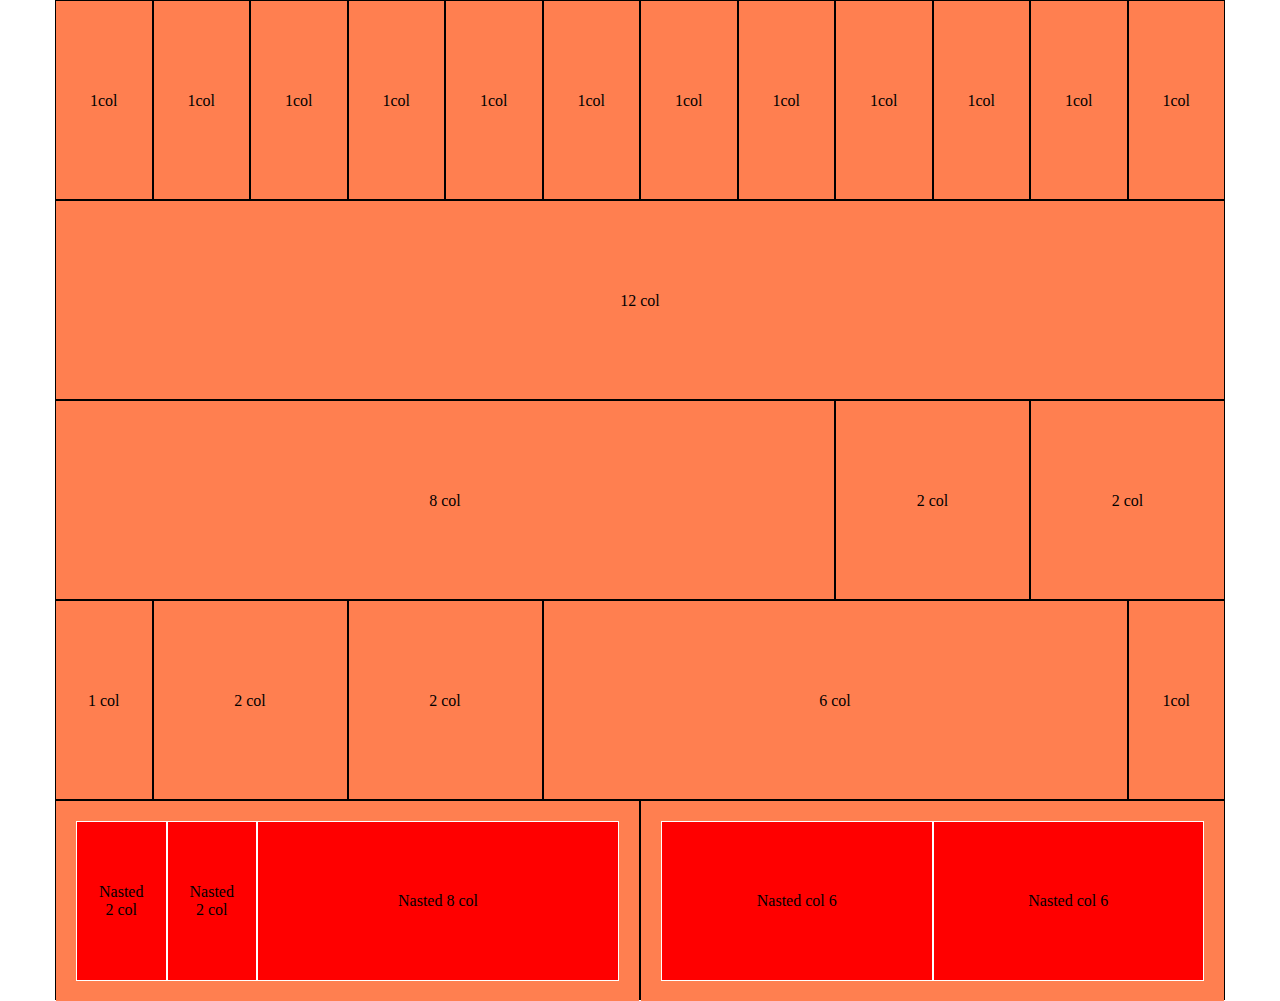
<file: index.html>
<!DOCTYPE html>
<html lang="it" dir="ltr">
  <head>
    <link rel="stylesheet" href="css/12bool.css">
    <link rel="stylesheet" href="css/style.css">
    <meta charset="utf-8">
    <title>12bool</title>
  </head>
  <body>

    <div class="container">
      <div class="col-1">
        1col
      </div>
      <div class="col-1">
        1col
      </div>
      <div class="col-1">
        1col
      </div>
      <div class="col-1">
        1col
      </div>
      <div class="col-1">
        1col
      </div>
      <div class="col-1">
        1col
      </div>
      <div class="col-1">
        1col
      </div>
      <div class="col-1">
        1col
      </div>
      <div class="col-1">
        1col
      </div>
      <div class="col-1">
        1col
      </div>
      <div class="col-1">
        1col
      </div>
      <div class="col-1">
        1col
      </div>
    </div>

    <div class="container">
      <div class="col-12">
        12 col
      </div>
    </div>

    <div class="container">
      <div class="col-8">
        8 col
      </div>
      <div class="col-2">
        2 col
      </div>
      <div class="col-2">
        2 col
      </div>
    </div>

    <div class="container">
      <div class="col-1">
        1 col
      </div>
      <div class="col-2">
        2 col
      </div>
      <div class="col-2">
        2 col
      </div>
      <div class="col-6">
        6 col
      </div>
      <div class="col-1">
        1col
      </div>
    </div>

    <div class="container">
      <div class="col-6">
        <div class="container">
          <div class="col-2">
            <div>
              Nasted 2 col
            </div>
          </div>
          <div class="col-2">
            <div>
              Nasted 2 col
            </div>
          </div>
          <div class="col-8">
            <div>
              Nasted 8 col
            </div>
          </div>
        </div>
      </div>
      <div class="col-6">
        <div class="container">
          <div class="col-6">
            <div>
              Nasted col 6
            </div>
          </div>
          <div class="col-6">
            <div>
              Nasted col 6

            </div>
          </div>
        </div>
      </div>
    </div>

  </body>
</html>
</file>
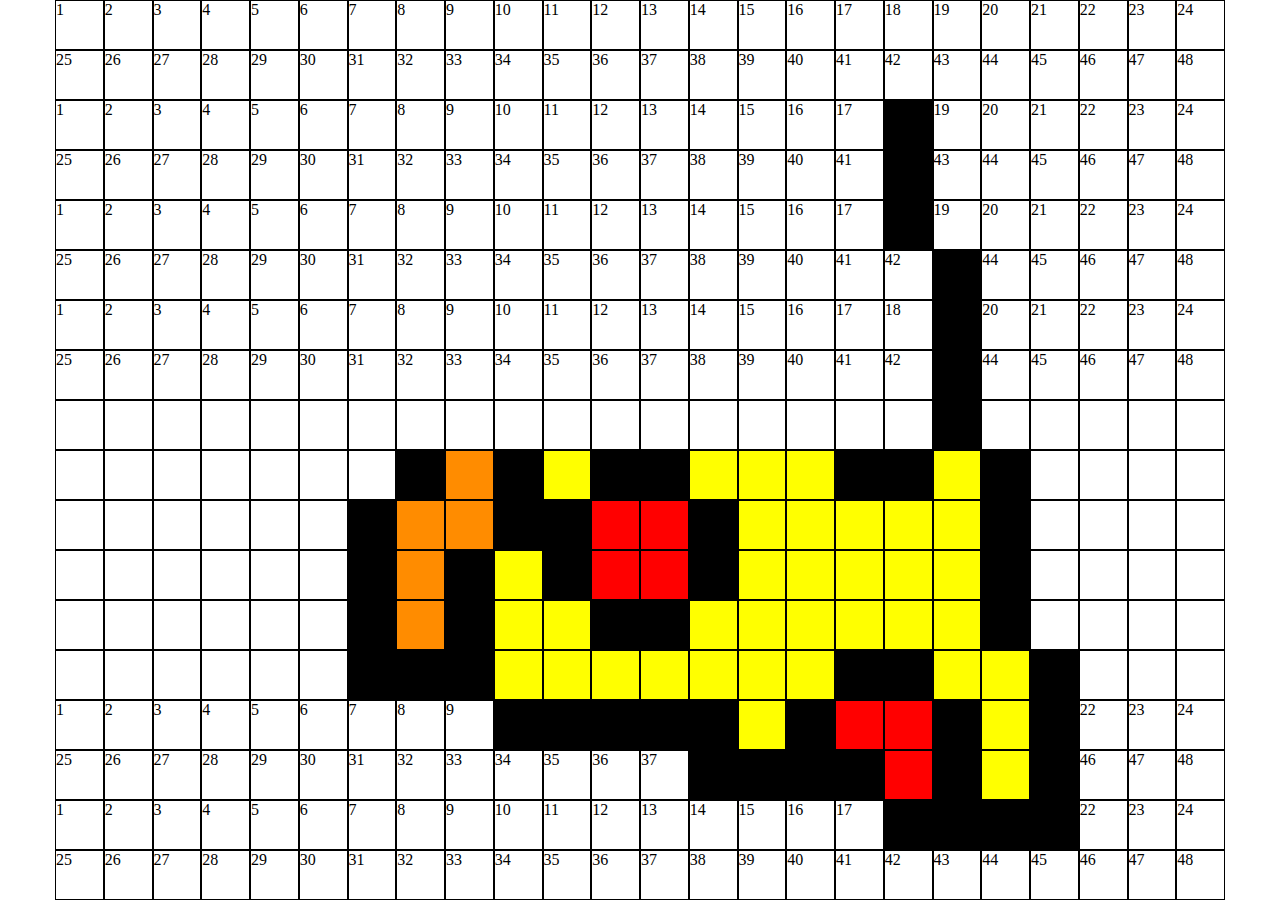
<file: index-bonus.html>
<!DOCTYPE html>
<html lang="it" dir="ltr">
  <head>
    <link rel="stylesheet" href="css/12bool.css">
    <link rel="stylesheet" href="css/style-bonus.css">
    <meta charset="utf-8">
    <title></title>
  </head>
  <body>

    <!-- prima riga -->
    <div class="container">
      <div class="col-1">
        <div class="col-col">
          1
        </div>
        <div class="col-col">
          2
        </div>
        <div class="col-col">
25
        </div>
        <div class="col-col">
26
        </div>
      </div>
      <div class="col-1">
        <div class="col-col">
          3
        </div>
        <div class="col-col">
          4
        </div>
        <div class="col-col">
27
        </div>
        <div class="col-col">
28
        </div>
      </div>
      <div class="col-1">
        <div class="col-col">
          5
        </div>
        <div class="col-col">
          6
        </div>
        <div class="col-col">
29
        </div>
        <div class="col-col">
30
        </div>
      </div>
      <div class="col-1">
        <div class="col-col">
          7
        </div>
        <div class="col-col">
8
        </div>
        <div class="col-col">
31
        </div>
        <div class="col-col">
32
        </div>
      </div>
      <div class="col-1">
        <div class="col-col">
9
        </div>
        <div class="col-col">
10
        </div>
        <div class="col-col">
33
        </div>
        <div class="col-col">
34
        </div>
      </div>
      <div class="col-1">
        <div class="col-col">
11
        </div>
        <div class="col-col">
12
        </div>
        <div class="col-col">
35
        </div>
        <div class="col-col">
36
        </div>
      </div>
      <div class="col-1">
        <div class="col-col">
13
        </div>
        <div class="col-col">
14
        </div>
        <div class="col-col">
37
        </div>
        <div class="col-col">
38
        </div>
      </div>
      <div class="col-1">
        <div class="col-col">
15
        </div>
        <div class="col-col">
16
        </div>
        <div class="col-col">
39
        </div>
        <div class="col-col">
40
        </div>
      </div>
      <div class="col-1">
        <div class="col-col">
17
        </div>
        <div class="col-col">
18
        </div>
        <div class="col-col">
41
        </div>
        <div class="col-col">
42
        </div>
      </div>
      <div class="col-1">
        <div class="col-col">
19
        </div>
        <div class="col-col">
20
        </div>
        <div class="col-col">
43
        </div>
        <div class="col-col">
44
        </div>
      </div>
      <div class="col-1">
        <div class="col-col">
21
        </div>
        <div class="col-col">
22
        </div>
        <div class="col-col">
45
        </div>
        <div class="col-col">
46
        </div>
      </div>
      <div class="col-1">
        <div class="col-col">
23
        </div>
        <div class="col-col">
24
        </div>
        <div class="col-col">
47
        </div>
        <div class="col-col">
48
        </div>
      </div>
    </div>
    <!-- /prima riga -->

    <!-- seconda riga -->
    <div class="container">
      <div class="col-1">
        <div class="col-col">
          1
        </div>
        <div class="col-col">
          2
        </div>
        <div class="col-col">
25
        </div>
        <div class="col-col">
26
        </div>
      </div>
      <div class="col-1">
        <div class="col-col">
          3
        </div>
        <div class="col-col">
          4
        </div>
        <div class="col-col">
27
        </div>
        <div class="col-col">
28
        </div>
      </div>
      <div class="col-1">
        <div class="col-col">
          5
        </div>
        <div class="col-col">
          6
        </div>
        <div class="col-col">
29
        </div>
        <div class="col-col">
30
        </div>
      </div>
      <div class="col-1">
        <div class="col-col">
          7
        </div>
        <div class="col-col">
8
        </div>
        <div class="col-col">
31
        </div>
        <div class="col-col">
32
        </div>
      </div>
      <div class="col-1">
        <div class="col-col">
9
        </div>
        <div class="col-col">
10
        </div>
        <div class="col-col">
33
        </div>
        <div class="col-col">
34
        </div>
      </div>
      <div class="col-1">
        <div class="col-col">
11
        </div>
        <div class="col-col">
12
        </div>
        <div class="col-col">
35
        </div>
        <div class="col-col">
36
        </div>
      </div>
      <div class="col-1">
        <div class="col-col">
13
        </div>
        <div class="col-col">
14
        </div>
        <div class="col-col">
37
        </div>
        <div class="col-col">
38
        </div>
      </div>
      <div class="col-1">
        <div class="col-col">
15
        </div>
        <div class="col-col">
16
        </div>
        <div class="col-col">
39
        </div>
        <div class="col-col">
40
        </div>
      </div>
      <div class="col-1">
        <div class="col-col">
17
        </div>
        <div class="col-col black">

        </div>
        <div class="col-col">
41
        </div>
        <div class="col-col black">
42
        </div>
      </div>
      <div class="col-1">
        <div class="col-col">
19
        </div>
        <div class="col-col">
20
        </div>
        <div class="col-col">
43
        </div>
        <div class="col-col">
44
        </div>
      </div>
      <div class="col-1">
        <div class="col-col">
21
        </div>
        <div class="col-col">
22
        </div>
        <div class="col-col">
45
        </div>
        <div class="col-col">
46
        </div>
      </div>
      <div class="col-1">
        <div class="col-col">
23
        </div>
        <div class="col-col">
24
        </div>
        <div class="col-col">
47
        </div>
        <div class="col-col">
48
        </div>
      </div>
    </div>
    <!-- /seconda riga -->

    <!-- terza riga -->
    <div class="container">
      <div class="col-1">
        <div class="col-col">
          1
        </div>
        <div class="col-col">
          2
        </div>
        <div class="col-col">
25
        </div>
        <div class="col-col">
26
        </div>
      </div>
      <div class="col-1">
        <div class="col-col">
          3
        </div>
        <div class="col-col">
          4
        </div>
        <div class="col-col">
27
        </div>
        <div class="col-col">
28
        </div>
      </div>
      <div class="col-1">
        <div class="col-col">
          5
        </div>
        <div class="col-col">
          6
        </div>
        <div class="col-col">
29
        </div>
        <div class="col-col">
30
        </div>
      </div>
      <div class="col-1">
        <div class="col-col">
          7
        </div>
        <div class="col-col">
8
        </div>
        <div class="col-col">
31
        </div>
        <div class="col-col">
32
        </div>
      </div>
      <div class="col-1">
        <div class="col-col">
9
        </div>
        <div class="col-col">
10
        </div>
        <div class="col-col">
33
        </div>
        <div class="col-col">
34
        </div>
      </div>
      <div class="col-1">
        <div class="col-col">
11
        </div>
        <div class="col-col">
12
        </div>
        <div class="col-col">
35
        </div>
        <div class="col-col">
36
        </div>
      </div>
      <div class="col-1">
        <div class="col-col">
13
        </div>
        <div class="col-col">
14
        </div>
        <div class="col-col">
37
        </div>
        <div class="col-col">
38
        </div>
      </div>
      <div class="col-1">
        <div class="col-col">
15
        </div>
        <div class="col-col">
16
        </div>
        <div class="col-col">
39
        </div>
        <div class="col-col">
40
        </div>
      </div>
      <div class="col-1">
        <div class="col-col">
17
        </div>
        <div class="col-col black">

        </div>
        <div class="col-col">
41
        </div>
        <div class="col-col">
42
        </div>
      </div>
      <div class="col-1">
        <div class="col-col">
19
        </div>
        <div class="col-col">
20
        </div>
        <div class="col-col black">
43
        </div>
        <div class="col-col">
44
        </div>
      </div>
      <div class="col-1">
        <div class="col-col">
21
        </div>
        <div class="col-col">
22
        </div>
        <div class="col-col">
45
        </div>
        <div class="col-col">
46
        </div>
      </div>
      <div class="col-1">
        <div class="col-col">
23
        </div>
        <div class="col-col">
24
        </div>
        <div class="col-col">
47
        </div>
        <div class="col-col">
48
        </div>
      </div>
    </div>
    <!-- /terza riga -->

    <!-- quarta riga -->
    <div class="container">
      <div class="col-1">
        <div class="col-col">
          1
        </div>
        <div class="col-col">
          2
        </div>
        <div class="col-col">
25
        </div>
        <div class="col-col">
26
        </div>
      </div>
      <div class="col-1">
        <div class="col-col">
          3
        </div>
        <div class="col-col">
          4
        </div>
        <div class="col-col">
27
        </div>
        <div class="col-col">
28
        </div>
      </div>
      <div class="col-1">
        <div class="col-col">
          5
        </div>
        <div class="col-col">
          6
        </div>
        <div class="col-col">
29
        </div>
        <div class="col-col">
30
        </div>
      </div>
      <div class="col-1">
        <div class="col-col">
          7
        </div>
        <div class="col-col">
8
        </div>
        <div class="col-col">
31
        </div>
        <div class="col-col">
32
        </div>
      </div>
      <div class="col-1">
        <div class="col-col">
9
        </div>
        <div class="col-col">
10
        </div>
        <div class="col-col">
33
        </div>
        <div class="col-col">
34
        </div>
      </div>
      <div class="col-1">
        <div class="col-col">
11
        </div>
        <div class="col-col">
12
        </div>
        <div class="col-col">
35
        </div>
        <div class="col-col">
36
        </div>
      </div>
      <div class="col-1">
        <div class="col-col">
13
        </div>
        <div class="col-col">
14
        </div>
        <div class="col-col">
37
        </div>
        <div class="col-col">
38
        </div>
      </div>
      <div class="col-1">
        <div class="col-col">
15
        </div>
        <div class="col-col">
16
        </div>
        <div class="col-col">
39
        </div>
        <div class="col-col">
40
        </div>
      </div>
      <div class="col-1">
        <div class="col-col">
17
        </div>
        <div class="col-col">
18
        </div>
        <div class="col-col">
41
        </div>
        <div class="col-col">
42
        </div>
      </div>
      <div class="col-1">
        <div class="col-col black">

        </div>
        <div class="col-col">
20
        </div>
        <div class="col-col black">

        </div>
        <div class="col-col">
44
        </div>
      </div>
      <div class="col-1">
        <div class="col-col">
21
        </div>
        <div class="col-col">
22
        </div>
        <div class="col-col">
45
        </div>
        <div class="col-col">
46
        </div>
      </div>
      <div class="col-1">
        <div class="col-col">
23
        </div>
        <div class="col-col">
24
        </div>
        <div class="col-col">
47
        </div>
        <div class="col-col">
48
        </div>
      </div>
    </div>
    <!-- /quarta riga -->

    <!-- quinta riga -->
    <div class="container">
      <div class="col-1">
        <div class="col-col">
          
        </div>
        <div class="col-col">

        </div>
        <div class="col-col">

        </div>
        <div class="col-col">

        </div>
      </div>
      <div class="col-1">
        <div class="col-col">

        </div>
        <div class="col-col">

        </div>
        <div class="col-col">

        </div>
        <div class="col-col">

        </div>
      </div>
      <div class="col-1">
        <div class="col-col">

        </div>
        <div class="col-col">

        </div>
        <div class="col-col">

        </div>
        <div class="col-col">

        </div>
      </div>
      <div class="col-1">
        <div class="col-col">

        </div>
        <div class="col-col">

        </div>
        <div class="col-col">

        </div>
        <div class="col-col black">

        </div>
      </div>
      <div class="col-1">
        <div class="col-col">

        </div>
        <div class="col-col">

        </div>
        <div class="col-col orange">

        </div>
        <div class="col-col black">

        </div>
      </div>
      <div class="col-1">
        <div class="col-col">

        </div>
        <div class="col-col">

        </div>
        <div class="col-col yellow">

        </div>
        <div class="col-col black">

        </div>
      </div>
      <div class="col-1">
        <div class="col-col">

        </div>
        <div class="col-col">

        </div>
        <div class="col-col black">

        </div>
        <div class="col-col yellow">

        </div>
      </div>
      <div class="col-1">
        <div class="col-col">

        </div>
        <div class="col-col">

        </div>
        <div class="col-col yellow">

        </div>
        <div class="col-col yellow">

        </div>
      </div>
      <div class="col-1">
        <div class="col-col">

        </div>
        <div class="col-col">

        </div>
        <div class="col-col black">

        </div>
        <div class="col-col black">

        </div>
      </div>
      <div class="col-1">
        <div class="col-col black">

        </div>
        <div class="col-col">

        </div>
        <div class="col-col yellow">

        </div>
        <div class="col-col black">

        </div>
      </div>
      <div class="col-1">
        <div class="col-col">

        </div>
        <div class="col-col">

        </div>
        <div class="col-col">

        </div>
        <div class="col-col">

        </div>
      </div>
      <div class="col-1">
        <div class="col-col">

        </div>
        <div class="col-col">

        </div>
        <div class="col-col">

        </div>
        <div class="col-col">

        </div>
      </div>
    </div>
    <!-- /quinta riga -->

    <!-- sesta riga -->
    <div class="container">
      <div class="col-1">
        <div class="col-col">

        </div>
        <div class="col-col">

        </div>
        <div class="col-col">

        </div>
        <div class="col-col">

        </div>
      </div>
      <div class="col-1">
        <div class="col-col">

        </div>
        <div class="col-col">

        </div>
        <div class="col-col">

        </div>
        <div class="col-col">

        </div>
      </div>
      <div class="col-1">
        <div class="col-col">

        </div>
        <div class="col-col">

        </div>
        <div class="col-col">

        </div>
        <div class="col-col">

        </div>
      </div>
      <div class="col-1">
        <div class="col-col black">

        </div>
        <div class="col-col orange">

        </div>
        <div class="col-col black">

        </div>
        <div class="col-col orange">

        </div>
      </div>
      <div class="col-1">
        <div class="col-col orange">

        </div>
        <div class="col-col black">

        </div>
        <div class="col-col black">

        </div>
        <div class="col-col yellow">

        </div>
      </div>
      <div class="col-1">
        <div class="col-col black">

        </div>
        <div class="col-col red">

        </div>
        <div class="col-col black">

        </div>
        <div class="col-col red">

        </div>
      </div>
      <div class="col-1">
        <div class="col-col red">

        </div>
        <div class="col-col black">

        </div>
        <div class="col-col red">

        </div>
        <div class="col-col black">

        </div>
      </div>
      <div class="col-1">
        <div class="col-col yellow">

        </div>
        <div class="col-col yellow">

        </div>
        <div class="col-col yellow">

        </div>
        <div class="col-col yellow">

        </div>
      </div>
      <div class="col-1">
        <div class="col-col yellow">

        </div>
        <div class="col-col yellow">

        </div>
        <div class="col-col yellow">

        </div>
        <div class="col-col yellow">

        </div>
      </div>
      <div class="col-1">
        <div class="col-col yellow">

        </div>
        <div class="col-col black">

        </div>
        <div class="col-col yellow">

        </div>
        <div class="col-col black">

        </div>
      </div>
      <div class="col-1">
        <div class="col-col">

        </div>
        <div class="col-col">

        </div>
        <div class="col-col">

        </div>
        <div class="col-col">

        </div>
      </div>
      <div class="col-1">
        <div class="col-col">

        </div>
        <div class="col-col">

        </div>
        <div class="col-col">

        </div>
        <div class="col-col">

        </div>
      </div>
    </div>
    <!-- /sesta riga -->

    <!-- settima riga -->
    <div class="container">
      <div class="col-1">
        <div class="col-col">

        </div>
        <div class="col-col">

        </div>
        <div class="col-col">

        </div>
        <div class="col-col">

        </div>
      </div>
      <div class="col-1">
        <div class="col-col">

        </div>
        <div class="col-col">

        </div>
        <div class="col-col">

        </div>
        <div class="col-col">

        </div>
      </div>
      <div class="col-1">
        <div class="col-col">

        </div>
        <div class="col-col">

        </div>
        <div class="col-col">

        </div>
        <div class="col-col">

        </div>
      </div>
      <div class="col-1">
        <div class="col-col black">

        </div>
        <div class="col-col orange">

        </div>
        <div class="col-col black">

        </div>
        <div class="col-col black">

        </div>
      </div>
      <div class="col-1">
        <div class="col-col black">

        </div>
        <div class="col-col yellow">

        </div>
        <div class="col-col black">

        </div>
        <div class="col-col yellow">

        </div>
      </div>
      <div class="col-1">
        <div class="col-col yellow">

        </div>
        <div class="col-col black">

        </div>
        <div class="col-col yellow">

        </div>
        <div class="col-col yellow">

        </div>
      </div>
      <div class="col-1">
        <div class="col-col black">

        </div>
        <div class="col-col yellow">

        </div>
        <div class="col-col yellow">

        </div>
        <div class="col-col yellow">

        </div>
      </div>
      <div class="col-1">
        <div class="col-col yellow">

        </div>
        <div class="col-col yellow">

        </div>
        <div class="col-col yellow">

        </div>
        <div class="col-col yellow">

        </div>
      </div>
      <div class="col-1">
        <div class="col-col yellow">

        </div>
        <div class="col-col yellow">

        </div>
        <div class="col-col black">

        </div>
        <div class="col-col black">

        </div>
      </div>
      <div class="col-1">
        <div class="col-col yellow">

        </div>
        <div class="col-col black">

        </div>
        <div class="col-col yellow">

        </div>
        <div class="col-col yellow">

        </div>
      </div>
      <div class="col-1">
        <div class="col-col">

        </div>
        <div class="col-col">

        </div>
        <div class="col-col black">

        </div>
        <div class="col-col">

        </div>
      </div>
      <div class="col-1">
        <div class="col-col">

        </div>
        <div class="col-col">

        </div>
        <div class="col-col">

        </div>
        <div class="col-col">

        </div>
      </div>
    </div>
    <!-- /settima riga -->

    <!-- ottava riga -->
    <div class="container">
      <div class="col-1">
        <div class="col-col">
          1
        </div>
        <div class="col-col">
          2
        </div>
        <div class="col-col">
25
        </div>
        <div class="col-col">
26
        </div>
      </div>
      <div class="col-1">
        <div class="col-col">
          3
        </div>
        <div class="col-col">
          4
        </div>
        <div class="col-col">
27
        </div>
        <div class="col-col">
28
        </div>
      </div>
      <div class="col-1">
        <div class="col-col">
          5
        </div>
        <div class="col-col">
          6
        </div>
        <div class="col-col">
29
        </div>
        <div class="col-col">
30
        </div>
      </div>
      <div class="col-1">
        <div class="col-col">
          7
        </div>
        <div class="col-col">
8
        </div>
        <div class="col-col">
31
        </div>
        <div class="col-col">
32
        </div>
      </div>
      <div class="col-1">
        <div class="col-col">
9
        </div>
        <div class="col-col black">

        </div>
        <div class="col-col">
33
        </div>
        <div class="col-col">
34
        </div>
      </div>
      <div class="col-1">
        <div class="col-col black">

        </div>
        <div class="col-col black">

        </div>
        <div class="col-col">
35
        </div>
        <div class="col-col">
36
        </div>
      </div>
      <div class="col-1">
        <div class="col-col black">

        </div>
        <div class="col-col black">
14
        </div>
        <div class="col-col">
37
        </div>
        <div class="col-col black">
38
        </div>
      </div>
      <div class="col-1">
        <div class="col-col yellow">

        </div>
        <div class="col-col black">

        </div>
        <div class="col-col black">
39
        </div>
        <div class="col-col black">
40
        </div>
      </div>
      <div class="col-1">
        <div class="col-col red">

        </div>
        <div class="col-col red">

        </div>
        <div class="col-col black">
41
        </div>
        <div class="col-col red">

        </div>
      </div>
      <div class="col-1">
        <div class="col-col black">

        </div>
        <div class="col-col yellow">

        </div>
        <div class="col-col black">

        </div>
        <div class="col-col yellow">

        </div>
      </div>
      <div class="col-1">
        <div class="col-col black">
21
        </div>
        <div class="col-col ">
22
        </div>
        <div class="col-col black">
45
        </div>
        <div class="col-col">
46
        </div>
      </div>
      <div class="col-1">
        <div class="col-col">
23
        </div>
        <div class="col-col">
24
        </div>
        <div class="col-col">
47
        </div>
        <div class="col-col">
48
        </div>
      </div>
    </div>
    <!-- /ottava riga -->

    <!-- nona riga -->
    <div class="container">
      <div class="col-1">
        <div class="col-col">
          1
        </div>
        <div class="col-col">
          2
        </div>
        <div class="col-col">
25
        </div>
        <div class="col-col">
26
        </div>
      </div>
      <div class="col-1">
        <div class="col-col">
          3
        </div>
        <div class="col-col">
          4
        </div>
        <div class="col-col">
27
        </div>
        <div class="col-col">
28
        </div>
      </div>
      <div class="col-1">
        <div class="col-col">
          5
        </div>
        <div class="col-col">
          6
        </div>
        <div class="col-col">
29
        </div>
        <div class="col-col">
30
        </div>
      </div>
      <div class="col-1">
        <div class="col-col">
          7
        </div>
        <div class="col-col">
8
        </div>
        <div class="col-col">
31
        </div>
        <div class="col-col">
32
        </div>
      </div>
      <div class="col-1">
        <div class="col-col">
9
        </div>
        <div class="col-col">
10
        </div>
        <div class="col-col">
33
        </div>
        <div class="col-col">
34
        </div>
      </div>
      <div class="col-1">
        <div class="col-col">
11
        </div>
        <div class="col-col">
12
        </div>
        <div class="col-col">
35
        </div>
        <div class="col-col">
36
        </div>
      </div>
      <div class="col-1">
        <div class="col-col">
13
        </div>
        <div class="col-col">
14
        </div>
        <div class="col-col">
37
        </div>
        <div class="col-col">
38
        </div>
      </div>
      <div class="col-1">
        <div class="col-col">
15
        </div>
        <div class="col-col">
16
        </div>
        <div class="col-col">
39
        </div>
        <div class="col-col">
40
        </div>
      </div>
      <div class="col-1">
        <div class="col-col">
17
        </div>
        <div class="col-col black">
18
        </div>
        <div class="col-col">
41
        </div>
        <div class="col-col">
42
        </div>
      </div>
      <div class="col-1">
        <div class="col-col black">
19
        </div>
        <div class="col-col black">
20
        </div>
        <div class="col-col">
43
        </div>
        <div class="col-col">
44
        </div>
      </div>
      <div class="col-1">
        <div class="col-col black">
21
        </div>
        <div class="col-col">
22
        </div>
        <div class="col-col">
45
        </div>
        <div class="col-col">
46
        </div>
      </div>
      <div class="col-1">
        <div class="col-col">
23
        </div>
        <div class="col-col">
24
        </div>
        <div class="col-col">
47
        </div>
        <div class="col-col">
48
        </div>
      </div>
    </div>
    <!-- /nona riga -->






  </body>
</html>
</file>
<file: css/12bool.css>
*{
  box-sizing: border-box;
  margin: 0;
  padding: 0;
}

.container{
  max-width: 1170px;
  margin: 0 auto;
  background-color: coral;
}

.container:after{
  content: "";
  display: table;
  clear: both;
}

[class*="col-"]{
  float: left;
}

.col-1{
  width: calc((100% / 12) * 1);
}

.col-2{
  width: calc((100% / 12) * 2);
}

.col-3{
  width: calc((100% / 12) * 3);
}

.col-4{
  width: calc((100% / 12) * 4);
}

.col-5{
  width: calc((100% / 12) * 5);
}

.col-6{
  width: calc((100% / 12) * 6);
}

.col-7{
  width: calc((100% / 12) * 7);
}

.col-8{
  width: calc((100% / 12) * 8);
}

.col-9{
  width: calc((100% / 12) * 9);
}

.col-10{
  width: calc((100% / 12) * 10);
}

.col-11{
  width: calc((100% / 12) * 11);
}

.col-12{
  width: calc((100% / 12) * 12);
}

[class*="col-"] .container{
  padding: 20px;
}
</file>
<file: css/style.css>
[class*="col-"]{
  border: 1px solid black;
  height: 200px;
  line-height: 200px;
  text-align: center;
}

[class*="col-"] .container{
  padding: 20px;
}

[class*="col-"] .container [class*="col-"]{
  height: calc(200px - 40px);
  line-height: normal;
  border: 1px solid #fff;
  background-color: red;
  position: relative;
}

[class*="col-"] .container [class*="col-"] > *{
  position: absolute;
  top: 50%;
  left: 50%;
  transform: translate(-50%, -50%);

}
</file>
<file: css/style-bonus.css>
[class*="col-"]{
  height: 100px;
}

.container{
  background-color: #fff
}

.col-col{
  width: 50%;
  border: 1px solid black;
  height: 50%;
  float: left;
}

.black{
  background-color: black;
}

.orange{
  background-color: darkorange;
}

.red{
  background-color: red;
}

.yellow{
  background-color: yellow;
}
</file>
